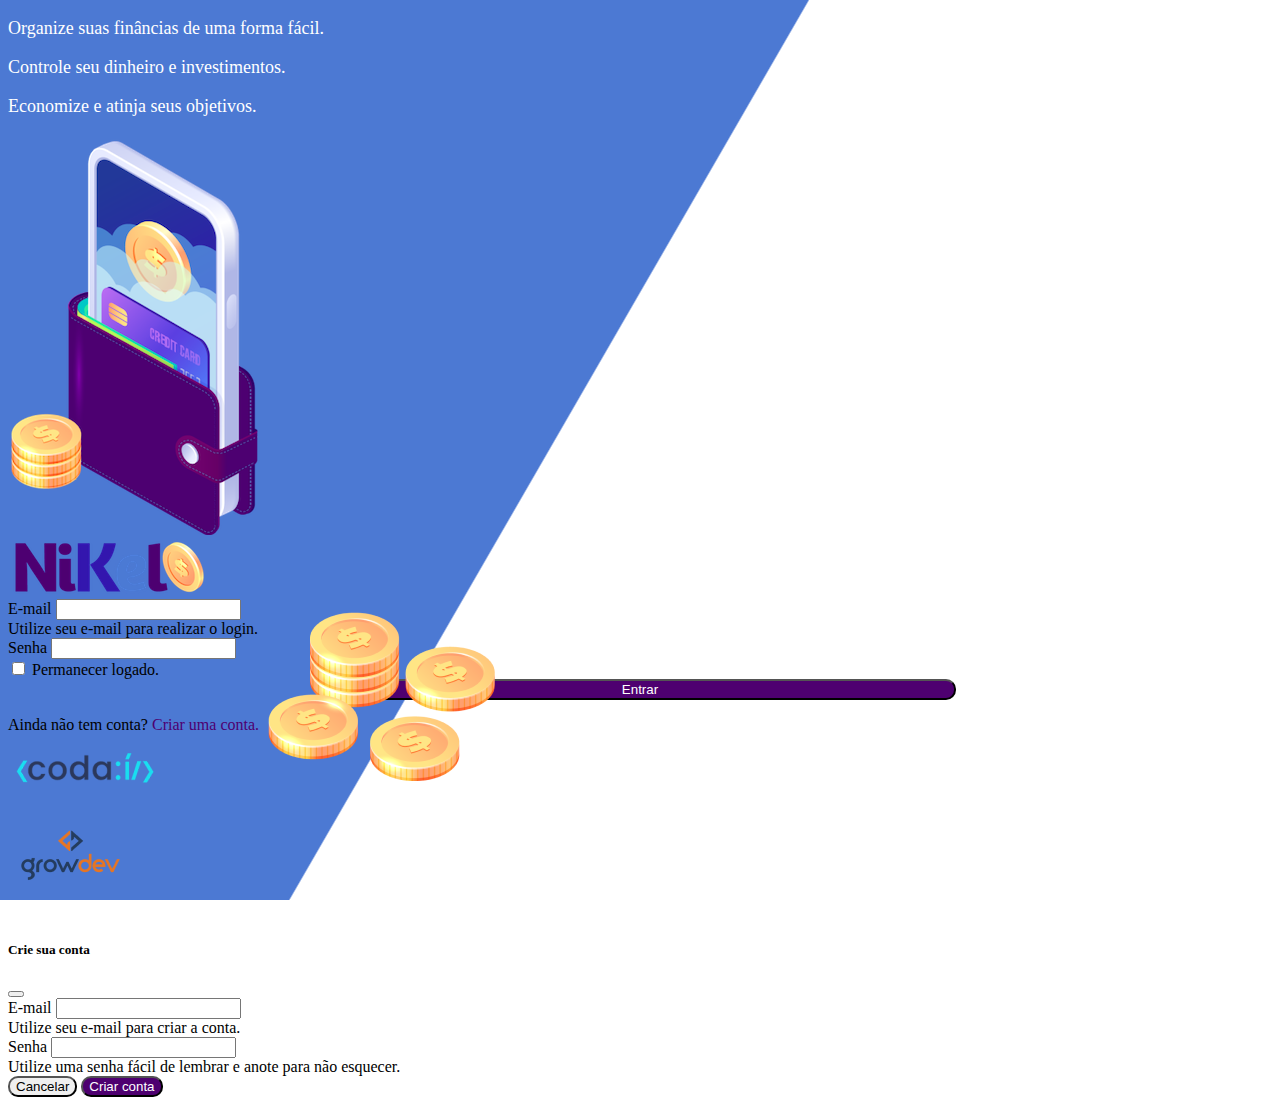
<file: public/index.html>
<!DOCTYPE html>
<html lang="pt">
<head>
    <meta charset="UTF-8">
    <meta http-equiv="X-UA-Compatible" content="IE=edge">
    <meta name="viewport" content="width=device-width, initial-scale=1.0">
    <title>Nikel</title>
    <link href="https://cdn.jsdelivr.net/npm/bootstrap@5.1.3/dist/css/bootstrap.min.css" rel="stylesheet" integrity="sha384-1BmE4kWBq78iYhFldvKuhfTAU6auU8tT94WrHftjDbrCEXSU1oBoqyl2QvZ6jIW3" crossorigin="anonymous">
    <link rel="stylesheet" href="./css/styles.css">
</head>
<body id="login">
    <main>
        <div class="container">
            <div class="row vh-100">
                <div class="col d-flex justify-content-center flex-column my-5 ">
                    <div class="text-login">
                        <p>Organize suas finâncias de uma forma fácil.</p>
                        <p>Controle seu dinheiro e investimentos.</p>
                        <p>Economize e atinja seus objetivos.</p>
                    </div>
                    <div class="text-center">
                        <img src="./assets/images/pocket.png" alt="image pocket" class="img-fluid" srcset="">
                        <img src="./assets/images/coins.png" alt="image coins" class="img-fluid d-none d-md-inline coins" srcset="">
                    </div>
                </div>
                <div class="col d-flex justify-content-center flex-column my-5 ">
                    <div class="container">
                        <div class="row">
                            <div>
                                <div class="text-center mb-3">
                                    <img src="./assets/images/nikel-logo.png" alt="logo nikel" class="img-fluid" srcset="">
                                </div>
                            </div>
                        </div>
                        <div class="row">
                            <div class="col">
                                <form id="login-form">
                                    <div class="mb-3">
                                      <label for="email-input" class="form-label">E-mail</label>
                                      <input type="email" class="form-control" id="email-input" aria-describedby="emailHelp">
                                      <div id="emailHelp" class="form-text">Utilize seu e-mail para realizar o login.</div>
                                    </div>
                                    <div class="mb-3">
                                      <label for="password-input" class="form-label">Senha</label>
                                      <input type="password" class="form-control" id="password-input">
                                    </div>
                                    <div class="mb-3 form-check">
                                      <input type="checkbox" class="form-check-input" id="session-check">
                                      <label class="form-check-label" for="session-check">Permanecer logado.</label>
                                    </div>
                                    <button type="submit" class="btn button-login">Entrar</button>
                                </form>
                            </div>
                        </div>
                        <div class="row">
                            <div class="col">
                                <p id="link-conta" class="text-center mt-2 form-text" data-bs-toggle="modal" data-bs-target="#register-modal" >Ainda não tem conta?
                                     <span class="link-default">Criar uma conta.</span></p>
                            </div>
                        </div>
                        <div class="row">
                            <div class="col">
                                <div class="text-center mt-5">
                                <img src="./assets/images/codai-logo.png" class="img-fluid" alt="logo codai" srcset="">
                                </div>
                            </div>
                        </div>
                        <div class="row">
                            <div class="col">
                                <div class="text-center">
                                    <img src="./assets/images/growdev-logo.png" class="img-fluid" alt="logo growdev" srcset="">
                                </div>                                
                            </div>
                        </div>
                    </div>
                </div>
            </div>
        </div>
        <!-- Modal -->
        <div class="modal fade" id="register-modal" tabindex="-1" aria-labelledby="exampleModalLabel" aria-hidden="true">
            <div class="modal-dialog">
                <div class="modal-content">
                    <div class="modal-header">
                        <h5 class="modal-title" id="exampleModalLabel">Crie sua conta</h5>
                        <button type="button" class="btn-close" data-bs-dismiss="modal" aria-label="Close"></button>
                    </div>
                    <form id="create-form">
                        <div class="modal-body">
                            
                                <div class="mb-3">
                                <label for="email-create-input" class="form-label">E-mail</label>
                                <input type="email" class="form-control" id="email-create-input" aria-describedby="emailHelp" required>
                                <div id="emailHelp" class="form-text">Utilize seu e-mail para criar a conta.</div>
                                </div>
                                <div class="mb-3">
                                <label for="password-create-input" class="form-label">Senha</label>
                                <input type="password" class="form-control" id="password-create-input" required>
                                <div id="emailHelp" class="form-text">Utilize uma senha fácil de lembrar e anote para não esquecer.</div>
                                </div>
                            
                        </div>
                        <div class="modal-footer">
                            <button type="button" class="btn btn-secondary button-cancel" data-bs-dismiss="modal">Cancelar</button>
                            <button type="submit" class="btn button-default">Criar conta</button>
                        </div>
                    </form>
                </div>
            </div>
        </div>
    </main>
    <script src="https://cdn.jsdelivr.net/npm/bootstrap@5.1.3/dist/js/bootstrap.bundle.min.js" 
    integrity="sha384-ka7Sk0Gln4gmtz2MlQnikT1wXgYsOg+OMhuP+IlRH9sENBO0LRn5q+8nbTov4+1p" crossorigin="anonymous"></script>
    <script src="./js/index.js"></script>
</body>
</html>
</file>
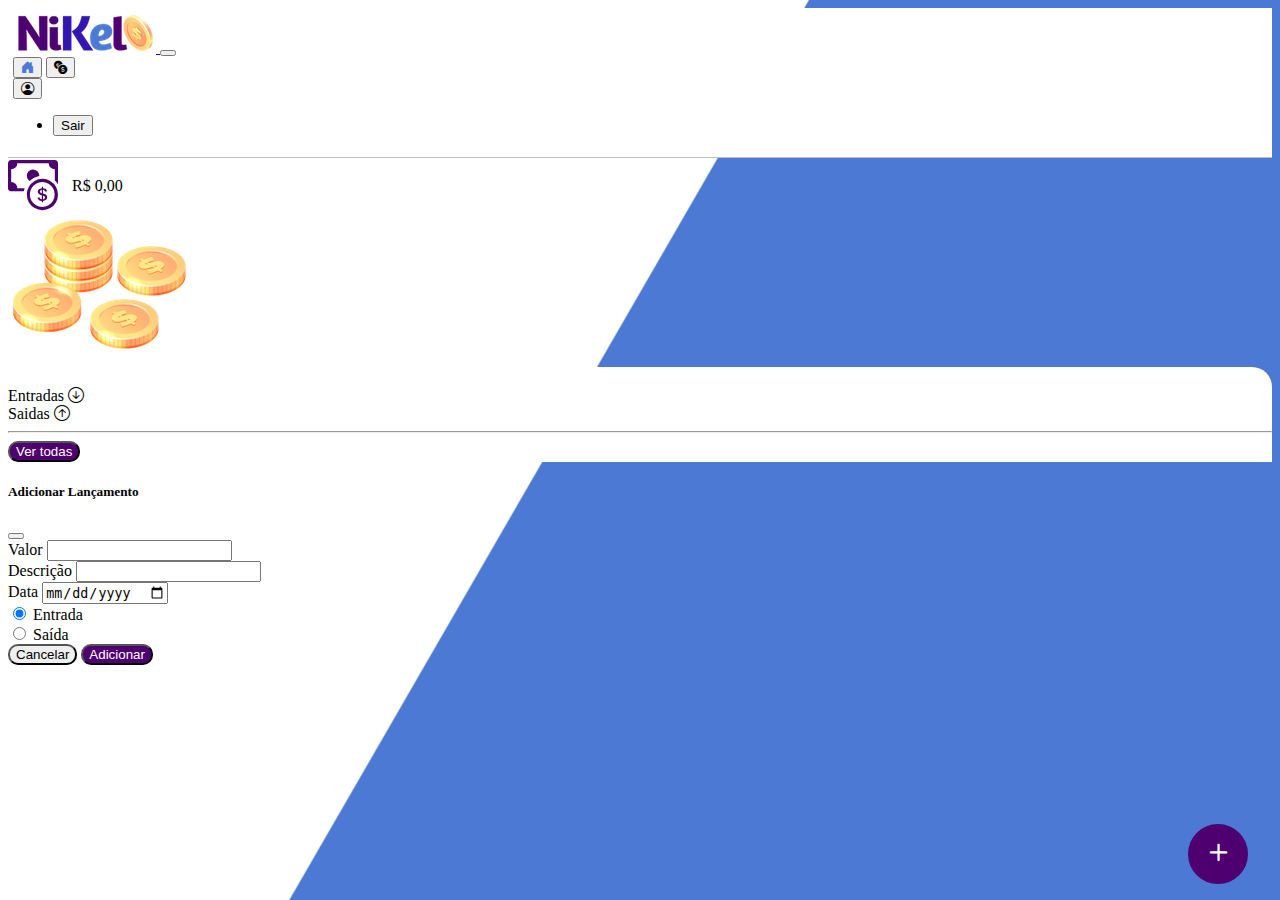
<file: public/home.html>
<!DOCTYPE html>
<html lang="pt">
<head>
    <meta charset="UTF-8">
    <meta http-equiv="X-UA-Compatible" content="IE=edge">
    <meta name="viewport" content="width=device-width, initial-scale=1.0">
    <title>Nikel - Home</title>
    <link href="https://cdn.jsdelivr.net/npm/bootstrap@5.1.3/dist/css/bootstrap.min.css" rel="stylesheet" integrity="sha384-1BmE4kWBq78iYhFldvKuhfTAU6auU8tT94WrHftjDbrCEXSU1oBoqyl2QvZ6jIW3" crossorigin="anonymous">
    <link rel="stylesheet" href="https://cdn.jsdelivr.net/npm/bootstrap-icons@1.7.2/font/bootstrap-icons.css">
    <link rel="stylesheet" href="./css/styles.css">
</head>
<body id="app">
    <header>
        <nav class="navbar navbar-expand navbar-light bg-white">
            <div class="container-fluid">
              <a class="navbar-brand" href="#">
                  <img src="./assets/images/nikel-small-logo.png" alt="logo nikel" class="img-fluid" srcset="">
              </a>
              <button class="navbar-toggler" type="button" data-bs-toggle="collapse" data-bs-target="#navbarSupportedContent" aria-controls="navbarSupportedContent" aria-expanded="false" aria-label="Toggle navigation">
                <span class="navbar-toggler-icon"></span>
              </button>
              <div class="collapse navbar-collapse justify-content-end" id="navbarSupportedContent">
                  <div class="d-flex menu">
                      <a href="home.html"><button class="btn" type="button"><i class="bi bi-house-door-fill fs-4 color-secundary ">

                      </i></button></a>
                      <a href="transactions.html"><button class="btn" type="button"><i class="bi bi-currency-exchange fs-4">
                      </i></button></a>
                      <div class="dropdown">
                        <button class="btn" type="button" id="dropdownMenuButton1" data-bs-toggle="dropdown" aria-expanded="false">
                            <i class="bi bi-person-circle fs-4"></i>
                        </button>
                        <ul class="dropdown-menu logout" aria-labelledby="dropdownMenuButton1">
                          <li><button class="dropdown-item" id="button-logout">Sair</button></li>
                        </ul>
                      </div>
                  </div>
              </div>
            </div>
          </nav>
    </header>
    <main>
        <div class="container-lg">
            <div class="row">
                <div class="col d-flex mt-4 justify-content-start align-items-center">
                    <i class="bi bi-cash-coin color-primary icon-detail"></i>
                    <span class="fs-2" id="total">R$ 0,00</span>
                </div>
                <div class="col d-flex mt-4 justify-content-end">
                    <div class="text-center">
                        <img src="./assets/images/coins-small.png" alt="image coins" srcset="">
                    </div>
                </div>
            </div>
            <div class="row">
                <div class="col-12 info shadow-lg">
                    <div class="container">
                        <div class="row">
                            <div class="col-6">
                               <span class="fs-4">Entradas <i class="bi bi-arrow-down-circle fs-2 align-middle"></i></span> 
                            </div>
                            <div class="col-6">
                               <span class="fs-4">Saidas <i class="bi bi-arrow-up-circle fs-2 align-middle"></i></span> 
                            </div>
                            <div class="col-12 my-2">
                                <hr>
                            </div>
                        </div>
                        <div class="row">
                            <div class="col-6">
                                <div class="container p-0" id="cash-in-list">
                                </div>
                            </div>
                            <div class="col-6">
                                <div class="container p-0" id="cash-out-list">
                                </div>
                            </div>
                            <div class="col-12 mb-4">
                                <button type="button" class="btn button-default" id="transactions-button">Ver todas</button>
                            </div>
                        </div>
                    </div>
                </div>
            </div>
            <button class="btn button-float" data-bs-toggle="modal" data-bs-target="#transaction-modal">
                <i class="bi bi-plus"></i></button>
        </div>
        <!-- Modal -->
        <div class="modal fade" id="transaction-modal" tabindex="-1" aria-labelledby="exampleModalLabel" aria-hidden="true">
            <div class="modal-dialog">
                <div class="modal-content">
                    <div class="modal-header">
                        <h5 class="modal-title" id="exampleModalLabel">Adicionar Lançamento</h5>
                        <button type="button" class="btn-close" data-bs-dismiss="modal" aria-label="Close"></button>
                    </div>
                    <form id="transaction-form">
                        <div class="modal-body">
                            
                                <div class="mb-3">
                                    <label for="value-input" class="form-label">Valor</label>
                                    <input type="number" step="any" class="form-control" id="value-input" aria-describedby="emailHelp" required>
                                </div>
                                <div class="mb-3">
                                    <label for="description-input" class="form-label">Descrição</label>
                                    <input type="text" class="form-control" id="description-input" required>
                                </div>
                                <div class="mb-3">
                                    <label for="date-input" class="form-label">Data</label>
                                    <input type="date" class="form-control" id="date-input" required>
                                </div>
                                <div class="mb-3">
                                    <div class="form-check form-check-inline">
                                        <input class="form-check-input" type="radio" name="type-input" 
                                        id="inlineRadio1" value="1" checked>
                                        <label class="form-check-label" for="inlineRadio1">Entrada</label>
                                      </div>
                                      <div class="form-check form-check-inline">
                                        <input class="form-check-input" type="radio" name="type-input" 
                                        id="inlineRadio2" value="2">
                                        <label class="form-check-label" for="inlineRadio2">Saída</label>
                                      </div>
                                </div>
                        </div>
                        <div class="modal-footer">
                            <button type="button" class="btn btn-secondary button-cancel" data-bs-dismiss="modal">Cancelar</button>
                            <button type="submit" class="btn button-default">Adicionar</button>
                        </div>
                    </form>
                </div>
            </div>
        </div>
    </main>
    <script src="https://cdn.jsdelivr.net/npm/bootstrap@5.1.3/dist/js/bootstrap.bundle.min.js" 
    integrity="sha384-ka7Sk0Gln4gmtz2MlQnikT1wXgYsOg+OMhuP+IlRH9sENBO0LRn5q+8nbTov4+1p" crossorigin="anonymous"></script>
    <script src="./js/home.js"></script>
</body>
</html>
</file>
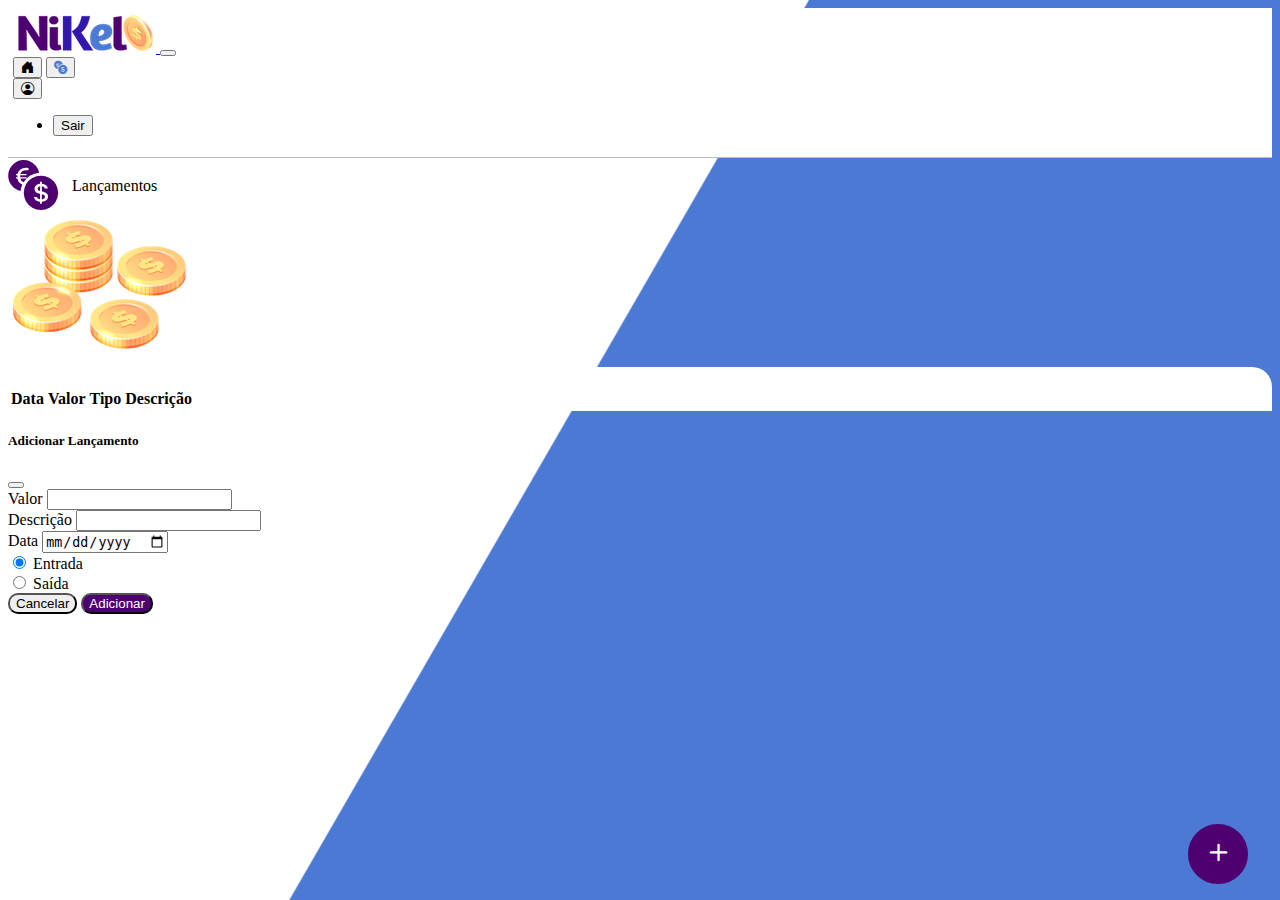
<file: public/transactions.html>
<!DOCTYPE html>
<html lang="pt">
<head>
    <meta charset="UTF-8">
    <meta http-equiv="X-UA-Compatible" content="IE=edge">
    <meta name="viewport" content="width=device-width, initial-scale=1.0">
    <title>Nikel - Lançamentos</title>
    <link href="https://cdn.jsdelivr.net/npm/bootstrap@5.1.3/dist/css/bootstrap.min.css" rel="stylesheet" integrity="sha384-1BmE4kWBq78iYhFldvKuhfTAU6auU8tT94WrHftjDbrCEXSU1oBoqyl2QvZ6jIW3" crossorigin="anonymous">
    <link rel="stylesheet" href="https://cdn.jsdelivr.net/npm/bootstrap-icons@1.7.2/font/bootstrap-icons.css">
    <link rel="stylesheet" href="./css/styles.css">
</head>
<body id="app">
    <header>
        <nav class="navbar navbar-expand navbar-light bg-white">
            <div class="container-fluid">
              <a class="navbar-brand" href="#">
                  <img src="./assets/images/nikel-small-logo.png" alt="logo nikel" class="img-fluid" srcset="">
              </a>
              <button class="navbar-toggler" type="button" data-bs-toggle="collapse" data-bs-target="#navbarSupportedContent"
               aria-controls="navbarSupportedContent" aria-expanded="false" aria-label="Toggle navigation">
                <span class="navbar-toggler-icon"></span>
              </button>
              <div class="collapse navbar-collapse justify-content-end" id="navbarSupportedContent">
                  <div class="d-flex menu">
                      <a href="home.html"><button class="btn" type="button"><i class="bi bi-house-door-fill fs-4 "></i></button></a>
                      <a href="transactions.html"><button class="btn" type="button"><i class="bi bi-currency-exchange  color-secundary fs-4"></i></button></a>
                      <div class="dropdown">
                        <button class="btn" type="button" id="dropdownMenuButton1" data-bs-toggle="dropdown" aria-expanded="false">
                            <i class="bi bi-person-circle fs-4"></i>
                        </button>
                        <ul class="dropdown-menu logout" aria-labelledby="dropdownMenuButton1">
                            <li><button class="dropdown-item" id="button-logout">Sair</button></li>
                        </ul>
                      </div>
                  </div>
              </div>
            </div>
          </nav>
    </header>
    <main>
        <div class="container-lg">
            <div class="row">
                <div class="col d-flex mt-4 justify-content-start align-items-center">
                    <i class="bi bi-currency-exchange color-primary icon-detail"></i>
                    <span class="fs-2">Lançamentos</span>
                </div>
                <div class="col d-flex mt-4 justify-content-end">
                    <div class="text-center">
                        <img src="./assets/images/coins-small.png" alt="image coins" srcset="">
                    </div>
                </div>
            </div>
            <div class="row">
                <div class="col-12 info shadow-lg">
                    <div class="container">
                        <div class="row">
                            <div class="col">
                                <table class="table">
                                    <thead>
                                      <tr>
                                        <th scope="col">Data</th>
                                        <th scope="col">Valor</th>
                                        <th scope="col">Tipo</th>
                                        <th scope="col">Descrição</th>
                                      </tr>
                                    </thead>
                                    <tbody id="transactions-list">
                                    </tbody>
                                  </table>
                            </div>
                        </div>
                    </div>
                </div>
            </div>
            <button class="btn button-float" data-bs-toggle="modal" data-bs-target="#transaction-modal">
                <i class="bi bi-plus"></i></button>
        </div>
        <!-- Modal -->
        <div class="modal fade" id="transaction-modal" tabindex="-1" aria-labelledby="exampleModalLabel" aria-hidden="true">
            <div class="modal-dialog">
                <div class="modal-content">
                    <div class="modal-header">
                        <h5 class="modal-title" id="exampleModalLabel">Adicionar Lançamento</h5>
                        <button type="button" class="btn-close" data-bs-dismiss="modal" aria-label="Close"></button>
                    </div>
                    <form id="transaction-form">
                        <div class="modal-body">
                            
                                <div class="mb-3">
                                    <label for="value-input" class="form-label">Valor</label>
                                    <input type="number" step="any" class="form-control" id="value-input" aria-describedby="emailHelp">
                                </div>
                                <div class="mb-3">
                                    <label for="description-input" class="form-label">Descrição</label>
                                    <input type="text" class="form-control" id="description-input">
                                </div>
                                <div class="mb-3">
                                    <label for="date-input" class="form-label">Data</label>
                                    <input type="date" class="form-control" id="date-input">
                                </div>
                                <div class="mb-3">
                                    <div class="form-check form-check-inline">
                                        <input class="form-check-input" type="radio" name="type-input" 
                                        id="inlineRadio1" value="1" checked>
                                        <label class="form-check-label" for="inlineRadio1">Entrada</label>
                                      </div>
                                      <div class="form-check form-check-inline">
                                        <input class="form-check-input" type="radio" name="type-input" 
                                        id="inlineRadio2" value="2">
                                        <label class="form-check-label" for="inlineRadio2">Saída</label>
                                      </div>
                                </div>
                        </div>
                        <div class="modal-footer">
                            <button type="button" class="btn btn-secondary button-cancel" data-bs-dismiss="modal">Cancelar</button>
                            <button type="submit" class="btn button-default">Adicionar</button>
                        </div>
                    </form>
                </div>
            </div>
        </div>
    </main>
    <script src="https://cdn.jsdelivr.net/npm/bootstrap@5.1.3/dist/js/bootstrap.bundle.min.js" 
    integrity="sha384-ka7Sk0Gln4gmtz2MlQnikT1wXgYsOg+OMhuP+IlRH9sENBO0LRn5q+8nbTov4+1p" crossorigin="anonymous"></script>
    <script src="./js/transactions.js"></script>
</body>
</html>
</file>
<file: public/css/styles.css>
#login {
    background: linear-gradient(120deg,#4c79d3 44.9%, #ffffff 45% ) no-repeat fixed ;
}

#app {
    background: linear-gradient(120deg,#ffffff 44.9%, #4c79d3 45% ) no-repeat fixed ;
}

header {
    border-bottom: 1px solid #bebcbc;
    padding: 5px;
    background-color: #ffffff;
}

.color-primary {
    color: #4e0070;
}

.color-secundary {
    color: #4c79d3;
}

.icon-detail {
    font-size: 50px;
    margin-right: 10px;
    vertical-align: middle;
}

.text-login {
    color: #ffffff;
    font-size: 18px;
    font-weight: 500;
}

.coins {
    position: absolute;
    bottom: 100px;
}

.button-login {
    border-radius: 10px;
    background-color: #4e0070;
    color: #ffffff;
    width: 50%;
    margin: 0 25%;
}

.button-login:hover, .button-default:hover {
    background: #4c79d3 ;
    color: #ffffff;
}

.button-default {
    border-radius: 10px;
    background-color: #4e0070;
    color: #ffffff;
}

.button-cancel {
    border-radius: 10px;
}

.button-float {
    border-radius: 100%;
    height: 60px;
    width: 60px;
    position: fixed;
    bottom: 1rem;
    right: 2rem;
    font-size: 35px;
    background-color: #4e0070;
    color: #ffffff;
    padding: 0px !important;
    border: 2px solid #4e0070;
}

.button-float:hover {
    border: 2px solid #4c79d3;
    background-color: #ffffff;
    color: #4c79d3;
}

.link-default {
    color: #4e0070;
    cursor: pointer;
}

.link-default:hover {
    color: #4c79d3;
}

.info {
    background-color: #ffffff;
    border-radius: 20px 20px 0px 0px;
    padding: 20px 0px 0px 0px;
}

.logout {
    min-width: 5rem !important;
}

.menu {
    margin-right: 20px;
}
</file>
